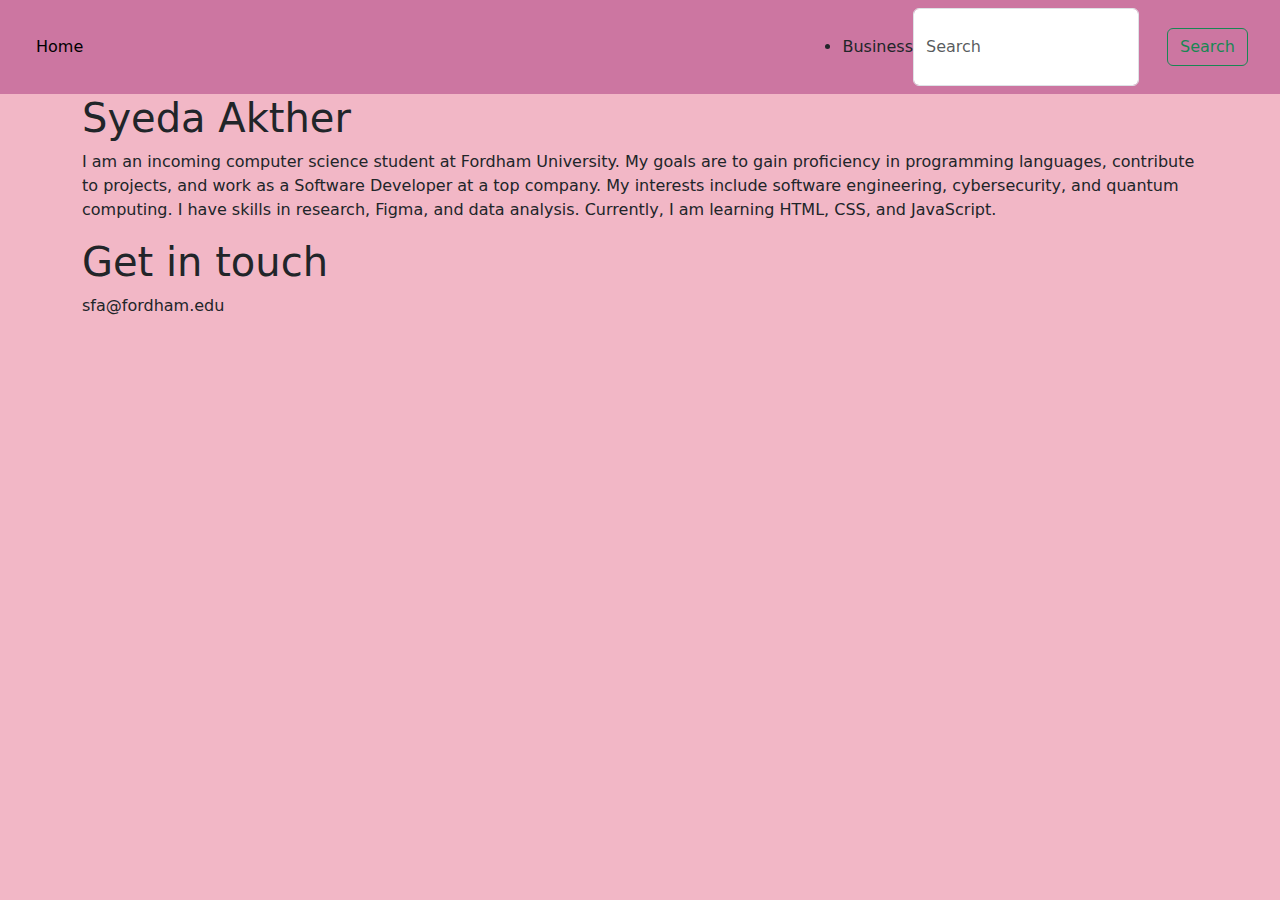
<file: index.html>
<!DOCTYPE html>
<html lang="en">
<head>
  <meta charset="UTF-8">
  <meta name="viewport" content="width=device-width, initial-scale=1.0">
  <title>Document</title>
  <link rel="stylesheet" href="style.css">
  <link href="https://cdn.jsdelivr.net/npm/bootstrap@5.3.3/dist/css/bootstrap.min.css" rel="stylesheet">
</head>

<body>
  <nav class="navbar navbar-expand-lg bg-body-tertiary">
    <div class="container-fluid">
      <a class="navbar-brand" href="#"></a>
      <button class="navbar-toggler" type="button" data-bs-toggle="collapse" data-bs-target="#navbarSupportedContent" aria-controls="navbarSupportedContent" aria-expanded="false" aria-label="Toggle navigation">
        <span class="navbar-toggler-icon"></span>
      </button>
      <div class="collapse navbar-collapse" id="navbarSupportedContent">
        <ul class="navbar-nav me-auto mb-2 mb-lg-0">
          <li class="nav-item">
            <a class="nav-link active" aria-current="page" href="#">Home</a>
          </li>
        </ul>
      </li>
      <li class="nav-item">
        <a class="nav-link active" href="business.html">Business</a>
      </li>
    </ul>
        <form class="d-flex" role="search">
          <input class="form-control me-2" type="search" placeholder="Search" aria-label="Search">
          <button class="btn btn-outline-success" type="submit">Search</button>
        </form>
      </div>
    </div>
  </nav>
  <style>
    body {
      background-color: #F2B7C6;
    }
    button {
      margin: 20px;
      padding: 10px;
      font-size: 18px;
    }
    .navbar.bg-body-tertiary {
      background-color: #cc76a1 !important;
    }
  </style>
  <div class="container">
    <h1>Syeda Akther</h1>
    <p>I am an incoming computer science student at Fordham University. My goals are to gain proficiency in programming languages, contribute to projects, and work as a Software Developer at a top company. My interests include software engineering, cybersecurity, and quantum computing. I have skills in research, Figma, and data analysis. Currently, I am learning HTML, CSS, and JavaScript.</p>
  </div>
  <div class="container">
    <h1>Get in touch</h1>
    <p>sfa@fordham.edu</p>
  </div>
  </div>
</body>
</html>
</file>
<file: style.css>
body {
    background-color: #F2B7C6;
}

button {
    margin: 20px;
    padding: 10px;
    font-size: 18px;
}

.navbar.bg-body-tertiary {
    background-color: #CC76A1 !important;
}
</file>
